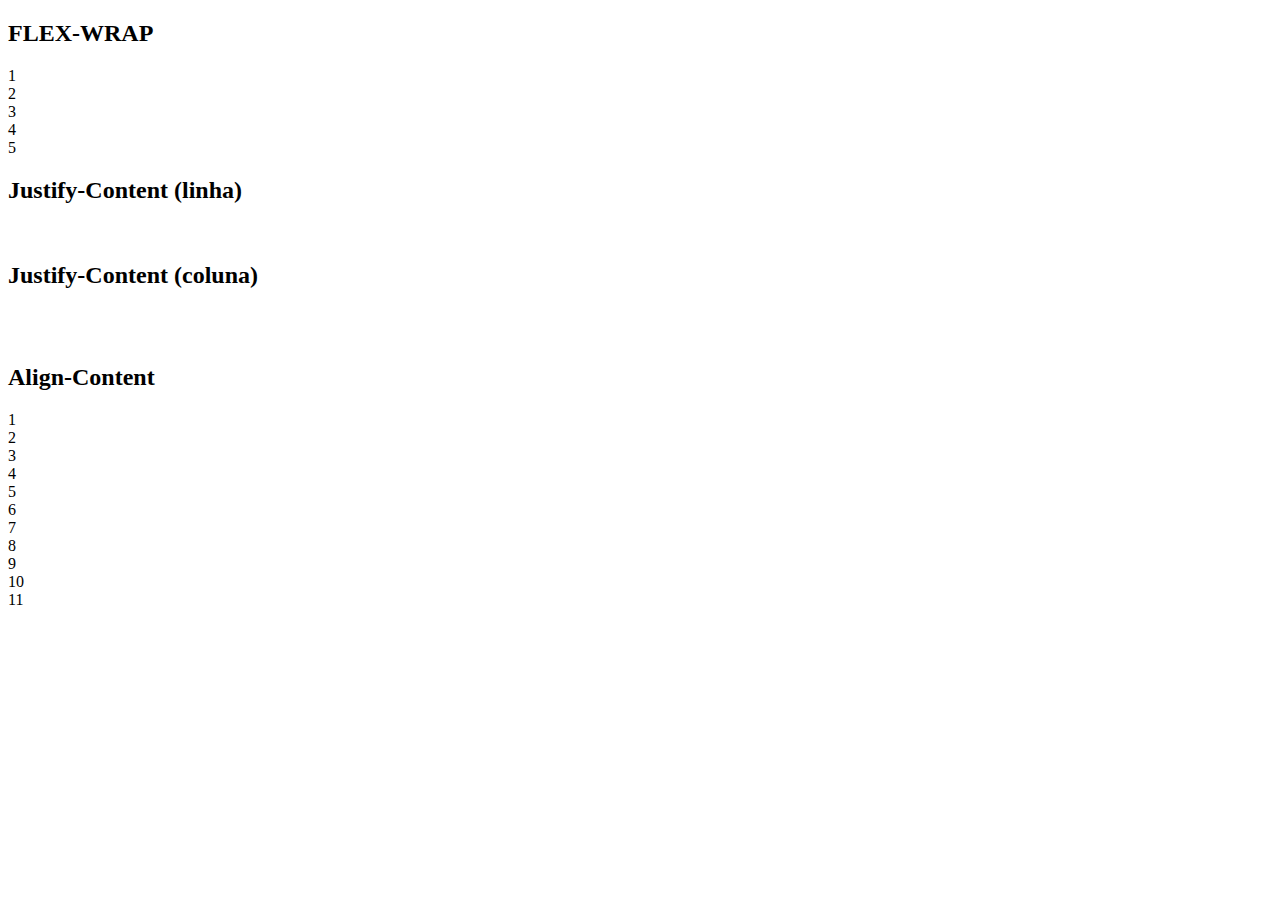
<file: index.html>
<!DOCTYPE html>
<html lang="en">

<head>
    <meta charset="UTF-8">
    <meta name="viewport" content="width=device-width, initial-scale=1.0">
    <title>Document</title>
    <link rel="stylesheet" href="style.css">
</head>

<body>
    <!-- <div id="grad"> 
        porra?
    </div> -->

    <!-- <div class="vazio"></div> -->

    <!-- CAIXA VERMELHA: -->
    <!-- <div class="transform"> yuri da silva ramos i isabela di deus </div> -->


    <!-- TRANSIÇÕES -->

    <!-- <div class="transition"> meu namorado me dá o bumbum </div> -->

    <!-- ANIMAÇÕES -->
    <!-- <h1>pato</h1> -->

    <!-- AULA 2 -->

<!-- <h2> flexDirection / align-items </h2>

  <h2>Flex-Direction / Align-Itens</h2>

  <div class="caixa-cinza">
    <div class="caixa-direction">
      <div class="numero circulo">1</div>
    </div>

    <div class="caixa-direction">
      <div class="numero circulo">2</div>
    </div>

    <div class="caixa-direction">
      <div class="numero circulo">3</div>
    </div>

    <div class="caixa-direction">
      <div class="numero circulo">4</div>
    </div>

    <div class="caixa-direction">
      <div class="numero circulo">5</div>
    </div>
    
  </div> -->


<h2> FLEX-WRAP </h2>

<div class="caixa-branca">
    <div class="caixa-wrap">1</div>
    <div class="caixa-wrap">2</div>
    <div class="caixa-wrap">3</div>
    <div class="caixa-wrap">4</div>
    <div class="caixa-wrap">5</div>
</div>

</body>

</html>

<h2>Justify-Content (linha)</h2>

  <div class="caixa-azul">
    <div class="caixa-justify"></div>
    <div class="caixa-justify"></div>
    <div class="caixa-justify"></div>
  </div>

  <br>

  <h2>Justify-Content (coluna)</h2>

  <div class="caixa-azul2">
    <div class="caixa-justify2"></div>
    <div class="caixa-justify2"></div>
    <div class="caixa-justify2"></div>
  </div>

  <br><br>

  <h2>Align-Content</h2>

  <div class="caixa-roxa">
    <div>1</div>
    <div>2</div>
    <div>3</div>
    <div>4</div>
    <div>5</div>
    <div>6</div>
    <div>7</div>
    <div>8</div>
    <div>9</div> <!-- VER O ARQUIVO DO VSCode DO PROFESSOR!!!!! -->
    <div>10</div>
    <div>11</div>

  </div>
</file>
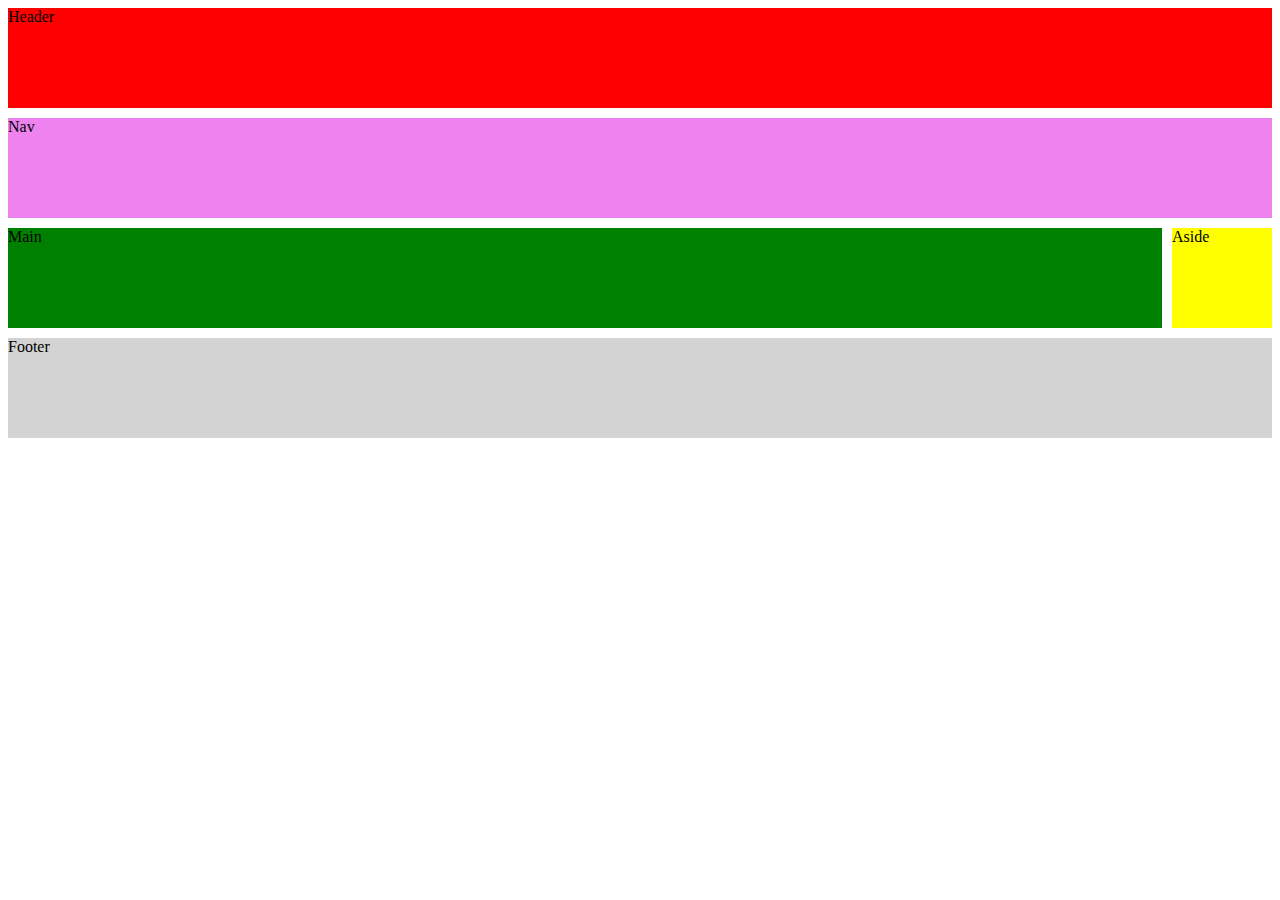
<file: aula 12/index.html>
<!DOCTYPE html>
<html lang="en">
<head>
    <meta charset="UTF-8">
    <meta name="viewport" content="width=device-width, initial-scale=1.0">
    <title>Document</title>
    <link rel="stylesheet" href="style.css">
</head>
<body>
    <div class="container">
        <header>Header</header>
        <nav>Nav</nav>
        <main>Main</main>
        <aside>Aside</aside>
        <footer>Footer</footer>
    </div>    
</body>
</html>
</file>
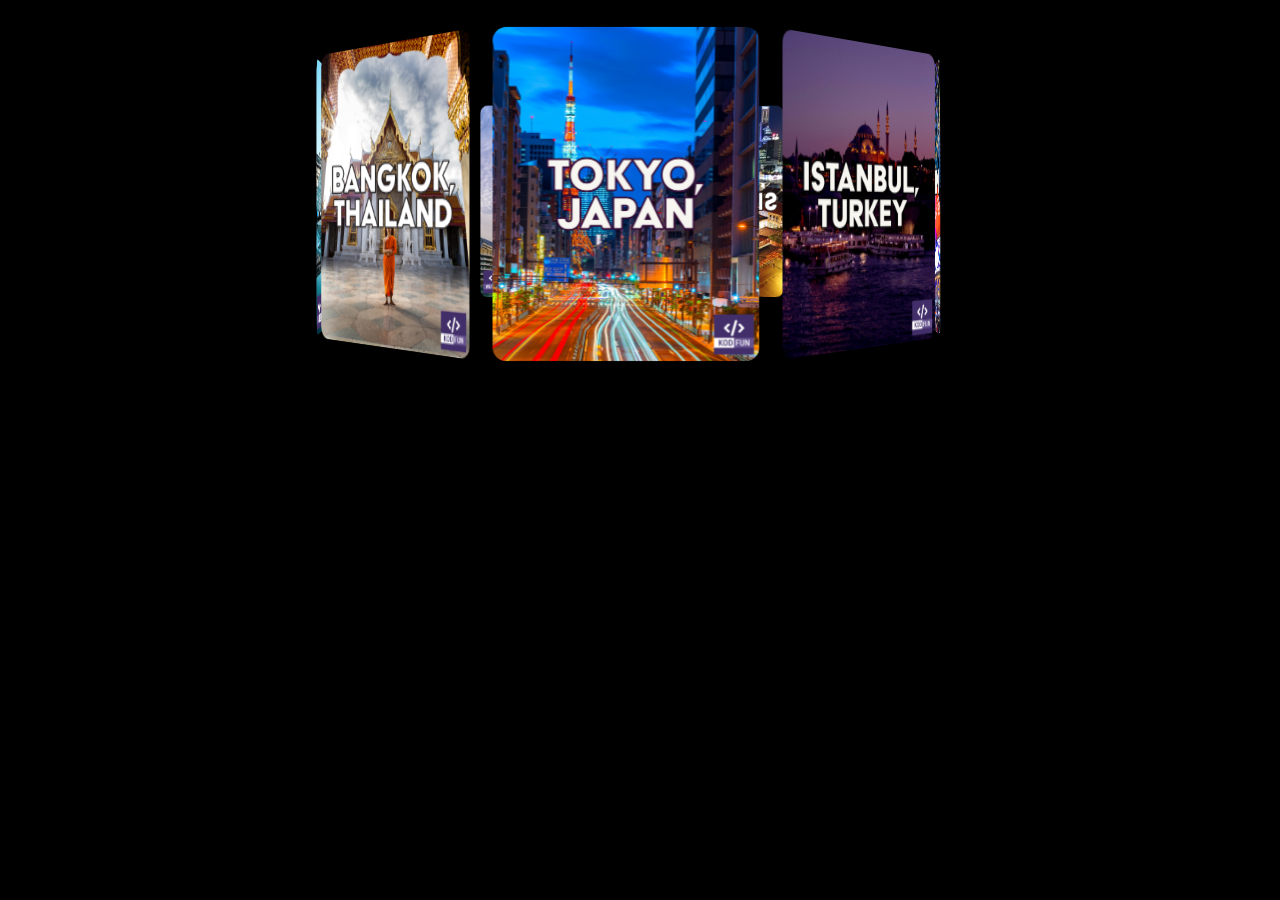
<file: aula10/index.html>
<!DOCTYPE html>
<html lang="pt-br">
<head>
  <meta charset="UTF-8">
  <meta name="viewport" content="width=device-width, initial-scale=1.0">
  <title>Carrossel 3d</title>
  <style>
    body {
      background: black;
      margin: 0;
      padding: 0;
    }

    .scene {
      margin: 80px auto;
      width: 210px;
      aspect-ratio: 4 / 5; /* define a proporção entre largura e altura de um elemento em unidades*/
      position: relative;
      perspective: 1000px;
    }

    .carousel {
      position: absolute;
      width: 100%;
      height: 100%;
      transform-style: preserve-3d; /* "Quando este elemento for transformado, preserve a profundidade 3D dos seus filhos." */
      animation: rotate 30s infinite linear;
    }
    .carousel>img {
        position: absolute;
        left: 0;
        top: 0;
        width: 190px;
        border-radius: 10px;
        aspect-ratio: 4 / 5;
        /* transformação composta 3D qu faz duas coisas, em ordem: */
        transform: rotateY(var(--i)) translateZ(288px); /* !!!!!! --[NOME] -> DECLARAÇÃO DE VARIAVEL NO CSS !!!!!
        /* var(--[NOME DA VARIAVEL]: Chama a variavel.) */
        /* primeiro: roda o elemento em torno do eixo Y (vertical), com angulo vindo de uma variavel CSS */
        /*  segundo: Depois da rotação, empurra o elemento 288px "pra frente" ou "pra fora da tela" no eixo Z, criando profundidade. */
      }
    @keyframes rotate {
        0% {
            transform: rotateY(360deg)
        }

        100% {
            transform: rotateY(0deg)
        }
    }

  </style>
</head>

<body>
  <div class="scene">
    <div class="carousel">
      <img style="--i:000deg" src="/aula10/imagens/1.png">
      <img style="--i:040deg" src="/aula10/imagens/2.png">
      <img style="--i:080deg" src="/aula10/imagens/3.png">
      <img style="--i:120deg" src="/aula10/imagens/4.png">
      <img style="--i:160deg" src="/aula10/imagens/5.png">
      <img style="--i:200deg" src="/aula10/imagens/6.png">
      <img style="--i:240deg" src="/aula10/imagens/7.png">
      <img style="--i:280deg" src="/aula10/imagens/8.png">
      <img style="--i:320deg" src="/aula10/imagens/9.png">
    </div>
  </div>
</body>
</html>
</file>
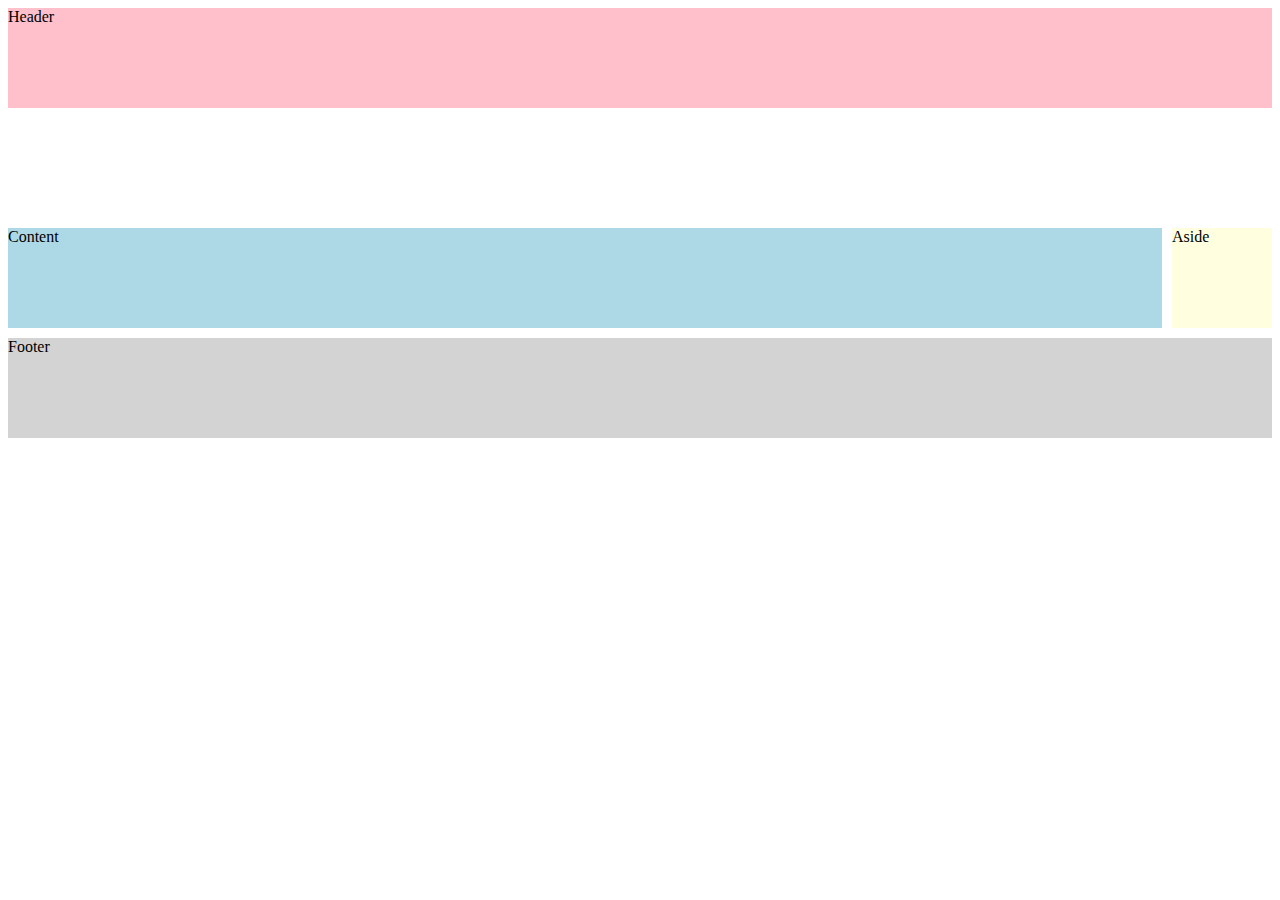
<file: aula 12/exercicio.html>
<!DOCTYPE html>
<html lang="en">
<head>
    <meta charset="UTF-8">
    <meta name="viewport" content="width=device-width, initial-scale=1.0">
    <title>Document</title>
    <link rel="stylesheet" href="exercicio.css">
</head>
<body>
    <div class="container">
        <header> Header </header>
        <main> Content </main>
        <aside>Aside</aside>
        <footer>Footer</footer>
    </div>   
</body>
</html>
</file>
<file: style.css>
/* ------------- AULA 7 ----------------- */

/*
Unidades para ângulos: 
    deg - grau: um círculo tem 360deg;
    grad - grado: um círculo tem 400grad;
    rad - radiano: um círculo tem 2𝛑rad;
    turn - volta: um círculo tem 1turn;

Unidades de duração:
    s - segundo: 1s;
    ms - milissegundo: 1/1000s;
*/

#grad {
    background-image: radial-gradient( rgb(232, 192, 255), rgb(252, 161, 214), rgb(162, 227, 247));
}

div.vazio {
    width: 100px;
    height: 100px;
    border: solid 1px black;
    position: absolute;
    left: 200px;
    top: 150px
}

div.transform {
    
    width: 100px;
    height: 100px;
    border: solid 1px black;
    position: absolute;
    left: 200px;
    top: 150px;
    background-color: lightpink;
    
    /*transform: translate(10px, 20px);*/
    /* transform: rotateX(50deg); */
    /*transform: translate(10px, 20px);*/
    /*transform: rotateX(30deg);*/
    /* transform: scale(2, 1); */
    /*transform: skew(10deg, 400grad);*/
    /*transform: skewX(20deg);*/
    /*transform: skewY(20deg);*/   
}

/* -------------- TRANSIÇÕES ------------------- */

div.transition {
    width: 100px;
    height: 100px;
    /* propriedade duração */
    transition: all 2s;
    background-color: lightseagreen;
}

div:hover {
    height: 200px;
    width: 200px;
    padding: 20px;
    background-color: rgb(255, 82, 154)
}

 /* nao sabo o que faz */
input:focus {
    width: 200px;
    font-size: 24px;
}

h1 {
    animation-duration: 2s;
    animation-name: aparecer;
    animation-iteration-count: infinite;
}

@keyframes aparecer {
   0% {opacity: 0}
   100% {opacity: 1} 
}

@keyframes nomeDaAnimacao {
    0% { propriedade: valorInicial; }
    50% { propriedade: valorIntermediario; }
    100% { propriedade: valorFinal; }
  }
  
  /*
  animation-name: Define o nome da animação que será aplicada ao elemento.
  
  animation-duration: Determina a duração da animação em segundos ou milissegundos.
  
  animation-timing-function: Especifica a função de temporização da animação, controlando a velocidade da transição ao longo do tempo.
  (ease, linear, ease-in, ease-out, ease-in-out)
  
  animation-delay: Define o atraso antes que a animação comece em segundos ou milissegundos.
  
  animation-iteration-count: Indica quantas vezes a animação será repetida.
  (número inteiro positivo ou infinite)
  
  animation-direction: Define a direção da animação, como normal (do início ao fim), reverse (do fim ao início),
  alternate (cada ciclo alterna a direção), ou alternate-reverse (cada ciclo alterna a direção inicial).
  
  animation-fill-mode: Especifica como os estilos são aplicados antes e depois que a animação é executada.
  none (nenhum preenchimento), forwards (aplica o estado final após a animação), backwards (aplica o estado inicial antes da animação), 
  ou both (aplica tanto o estado inicial quanto o final).
  
  animation-play-state: Define o estado da animação, se está em execução ou pausada.
  running (em execução) ou paused (pausado).
  */
</file>
<file: aula 12/style.css>
header {
    grid-area: header;
    background-color: red;
}

nav {
    grid-area: nav;
    background-color: violet;
}

main {
    grid-area: main;
    background-color: green;
}

aside {
    grid-area: aside;
    background-color: yellow;
}

footer {
    grid-area: footer;
    background-color: lightgray;
}

.container {
    display: grid;
    grid-template-columns: 100px auto 100px;
    grid-template-rows: repeat(6, 100px);
    gap: 10px;
    grid-template-areas:
        "header header header"
        "nav main aside"
        "footer footer footer";
}

@media screen and (min-width: 768px) {
    .container {
        grid-tempalte-columns: repeat(4, 1fr);
        grid-template-areas:
            "nav nav header header"
            "nav nav main main"
            "footer footer footer"
    }
}

@media screen and (min-width: 1024px){
    .container {
        grid-tempalte-columns: repeat(3, 1fr);
        grid-template-areas:
            "header header header"
            "nav nav nav"
            "main main aside"
            "footer footer footer"
    }
}
</file>
<file: aula 12/exercicio.css>
header {
    grid-area: header;
    background-color: pink;
}


main {
    grid-area: main;
    background-color: lightblue;
}

aside {
    grid-area: aside;
    background-color: lightyellow;
}

footer {
    grid-area: footer;
    background-color: lightgray;
}

.container {
    display: grid;
    grid-template-columns: 100px auto 100px;
    grid-template-rows: repeat(4, 100px);
    gap: 10px;
    grid-template-areas:
        "header header header"
        "main main aside"
        "footer footer footer";
}

 @media screen and (min-width: 768px) {
    .container {
        grid-tempalte-columns: repeat(4, 1fr);
        grid-template-areas:
            "nav nav header header"
            "nav nav main main"
            "footer footer footer"
    }
}

@media screen and (min-width: 1024px){
    .container {
        grid-tempalte-columns: repeat(3, 1fr);
        grid-template-areas:
            "header header header"
            "nav nav nav"
            "main main aside"
            "footer footer footer"
    }
} */
</file>
